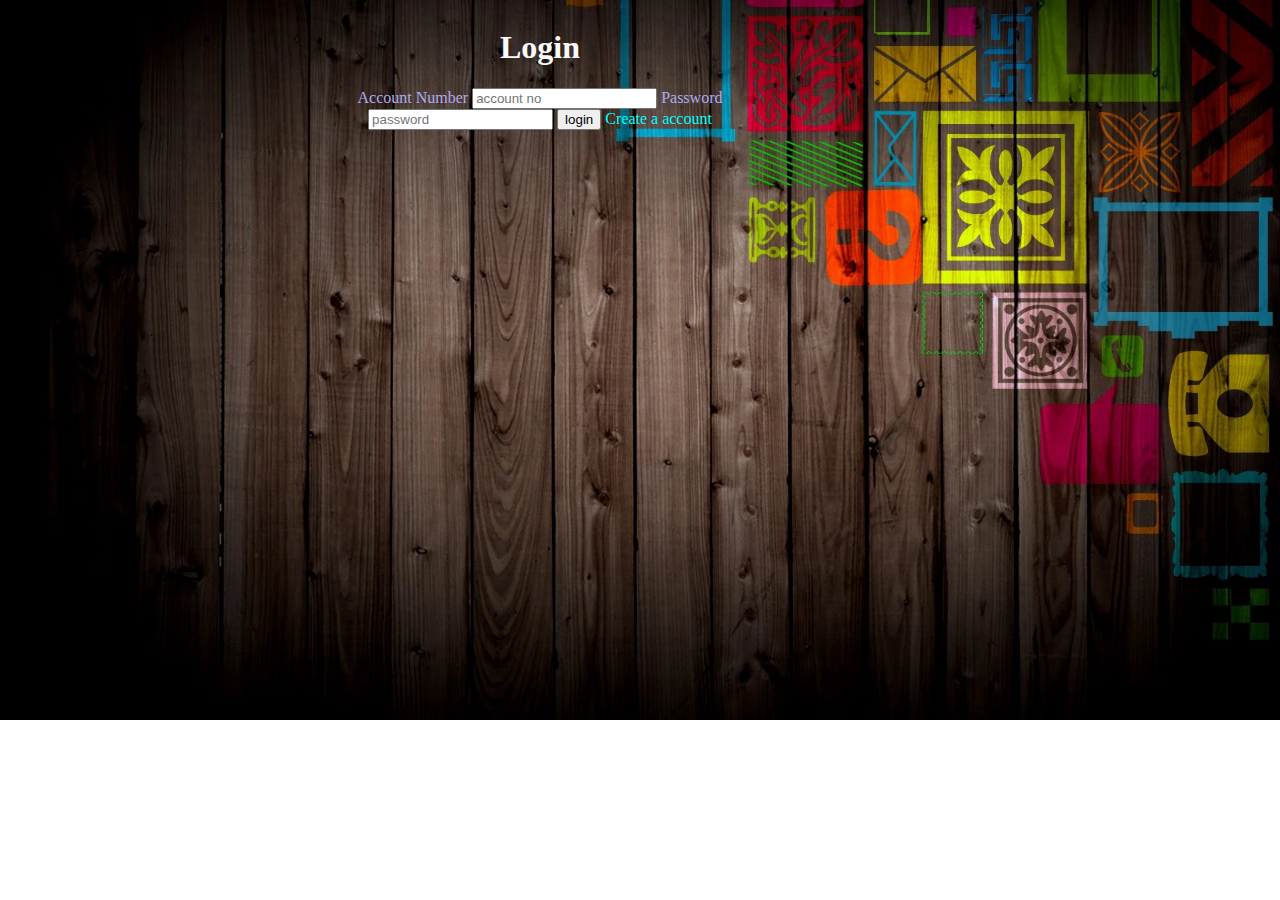
<file: index.html>
<!DOCTYPE html>
<html lang="en">
<head>
    <meta charset="UTF-8">
    <meta name="viewport" content="width=device-width, initial-scale=1.0">
    <title>Document</title>
   <link rel="stylesheet" href="style.css">
    <link href="https://cdn.jsdelivr.net/npm/bootstrap@5.3.0-alpha3/dist/css/bootstrap.min.css" rel="stylesheet" integrity="sha384-KK94CHFLLe+nY2dmCWGMq91rCGa5gtU4mk92HdvYe+M/SXH301p5ILy+dN9+nJOZ" crossorigin="anonymous">
</head>
<body>
  <div class="container w-50 mt-5 p-3 ">
    <form class="ms-4 mt-5" action="">
    <h1 class="text-white">Login </h1>

        <div class="div1 p-2 me-2 mt-2 ">
            <label class="h6" for="">Account Number</label>
            <input type="number" id="a1" placeholder="account no" class="bg-danger-subtle form-control" onclick="">
            <label class="h6" for="">Password</label>
            <input type="text" id="p1" placeholder="password" class="bg-danger-subtle form-control" onclick="">
            <button type="button" class="  mt-3  btn btn-success form-control" onclick="login()">login</button>
            <!-- <button type="button" class=" btn btn-primary form-control" onclick="">signup</button> -->
            <a style="text-decoration: none; color: aqua;" href="signup.html" class="fs-5">Create a account</a>
        </div>
    </form>
  </div>  
</body>
<script src="./authentication.js">

</script>
</html>
</file>
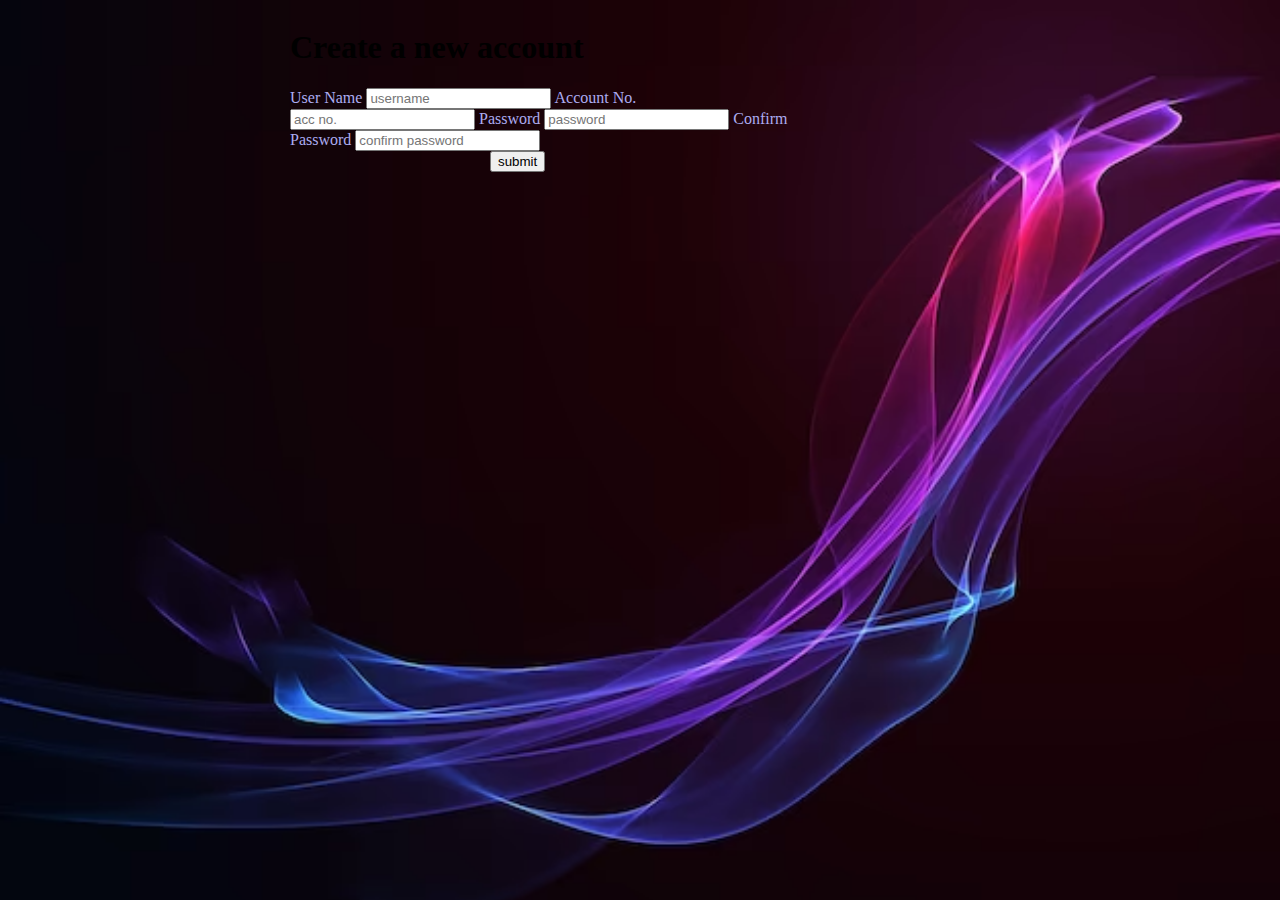
<file: signup.html>
<!DOCTYPE html>
<html lang="en">
<head>
    <meta charset="UTF-8">
    <meta name="viewport" content="width=device-width, initial-scale=1.0">
    <title>Document</title>
    <link href="https://cdn.jsdelivr.net/npm/bootstrap@5.3.0-alpha3/dist/css/bootstrap.min.css" rel="stylesheet" integrity="sha384-KK94CHFLLe+nY2dmCWGMq91rCGa5gtU4mk92HdvYe+M/SXH301p5ILy+dN9+nJOZ" crossorigin="anonymous">
<link rel="stylesheet" href="sc.css">
</head>
<body>
    
    <div class="container mt-5 p-3">
        <form  class="text-white mt-5 p-5" action="">
            <h1 class="text-center me-5 fs-2">Create a new account</h1>
        <div class="div1">
            <label for="" class="mt-2">User Name</label>
            <input type="text" id="uName" placeholder="username" class="border  border-dark border-3 mt-2  form-control">
            <label for="" class="mt-2">Account No.</label>
            <input type="text" id="accNo" placeholder="acc no." class="border  border-dark border-3 mt-2 form-control">
            <label for="" class="mt-2">Password</label>
            <input type="password" id="password" placeholder="password" class="border  border-dark border-3 mt-2 form-control">
            <label for="" class="mt-2">Confirm Password</label>
            <input type="password" id="cpassword" placeholder="confirm password" class="border  border-dark border-3 mt-2 form-control">
            <div id="ale"></div>

            <button type="button" onclick="signup()" class="btn btn-success mt-3 ">submit</button>
        </div>
    </form>
    </div>
</body>
<script src="./authentication.js">
    
</script>
</html>
</file>
<file: style.css>
body{
    background-image: url('./img/pic5.webp');
    background-size: cover;
    background-repeat: no-repeat;
}
.container{
    margin: auto;
    width:700px;
    display: flex;
    background-color: transparent;
    text-align: center;
    text-shadow: 2px;
    
}
form{
    color: rgb(250, 250, 250);
    text-align: center;
    
    
}
.div1{
    width: 500px;
    margin: auto;
    /* margin-top: 2%; */
    color: rgb(172, 172, 241);
}
.btn{
    justify-content: center;
    
    margin: auto;
    
}
</file>
<file: sc.css>
body{
    background-image: url(./img/pic4.avif);
    background-repeat: no-repeat;
    background-size: cover;
}
.container{
    
    margin: auto;
    width:700px;
    display: flex;
    

}
form{
    /* background-image: linear-gradient(to right, rgb(67, 59, 8), rgb(241, 166, 75)); */
    /* background-color:rgb(241, 166, 75); */
    background-color: transparent;
    
    
}
.div1{
    width: 500px;
    margin: auto;
    /* margin-top: 2%; */
    color: rgb(172, 172, 241);
}
.btn{
    justify-content: center;
    text-align: center;
    margin: auto;
    margin-left: 200px;
}
</file>
